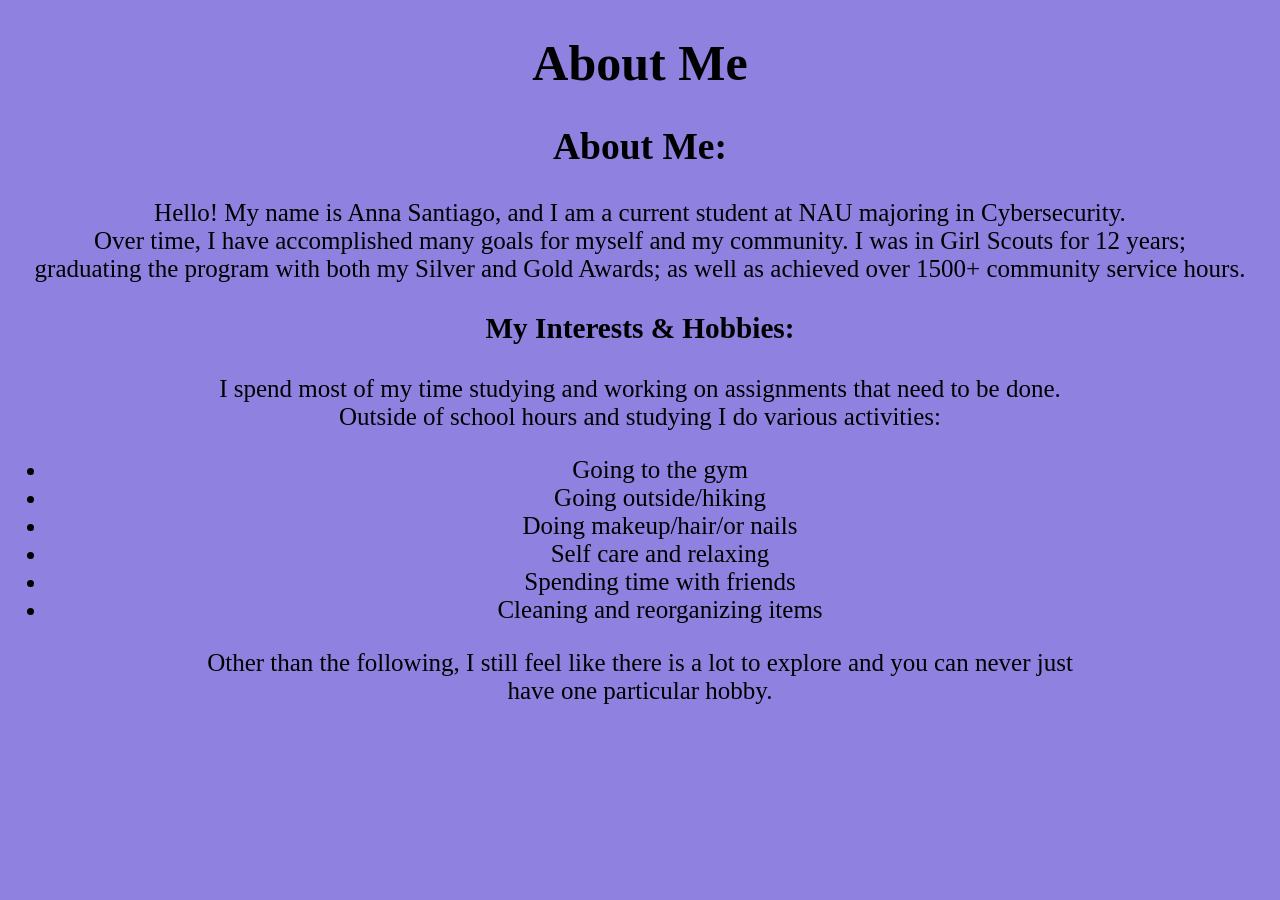
<file: AboutMe.html>
<!DOCTYPE html>
<html lang="en">
<head>
    <meta charset="UTF-8">
    <meta name="viewport" content="width=device-width, initial-scale=1.0">
    <title>About Me</title>
    <link rel="stylesheet" href="styles.css">
    <h1 class="h1">About Me</h1>
</head>
<body>
        <div class="About-Me">
        <h2><b>About Me:</b></h2>
            <p> Hello! My name is Anna Santiago, and I am a current student at NAU majoring in Cybersecurity. <br>
	            Over time, I have accomplished many goals for myself and my community. I was in Girl Scouts for 12 years;<br>
                graduating the program with both my Silver and Gold Awards; as well as achieved over 1500+ community service hours.</p>
         <h3> <b> My Interests & Hobbies: </b> </h3>
	        <p> I spend most of my time studying and working on assignments that need to be done. <br>
	        Outside of school hours and studying I do various activities: <br>
            <ul>
                <li> Going to the gym </li>
                <li> Going outside/hiking </li>
                <li> Doing makeup/hair/or nails </li>
                <li> Self care and relaxing </li>
                <li> Spending time with friends </li>
                <li> Cleaning and reorganizing items </li>
            </ul>
            Other than the following, I still feel like there is a lot to explore and you can never just <br>
            have one particular hobby. </p>

    </div>


</div>
</body>
</html>
</file>
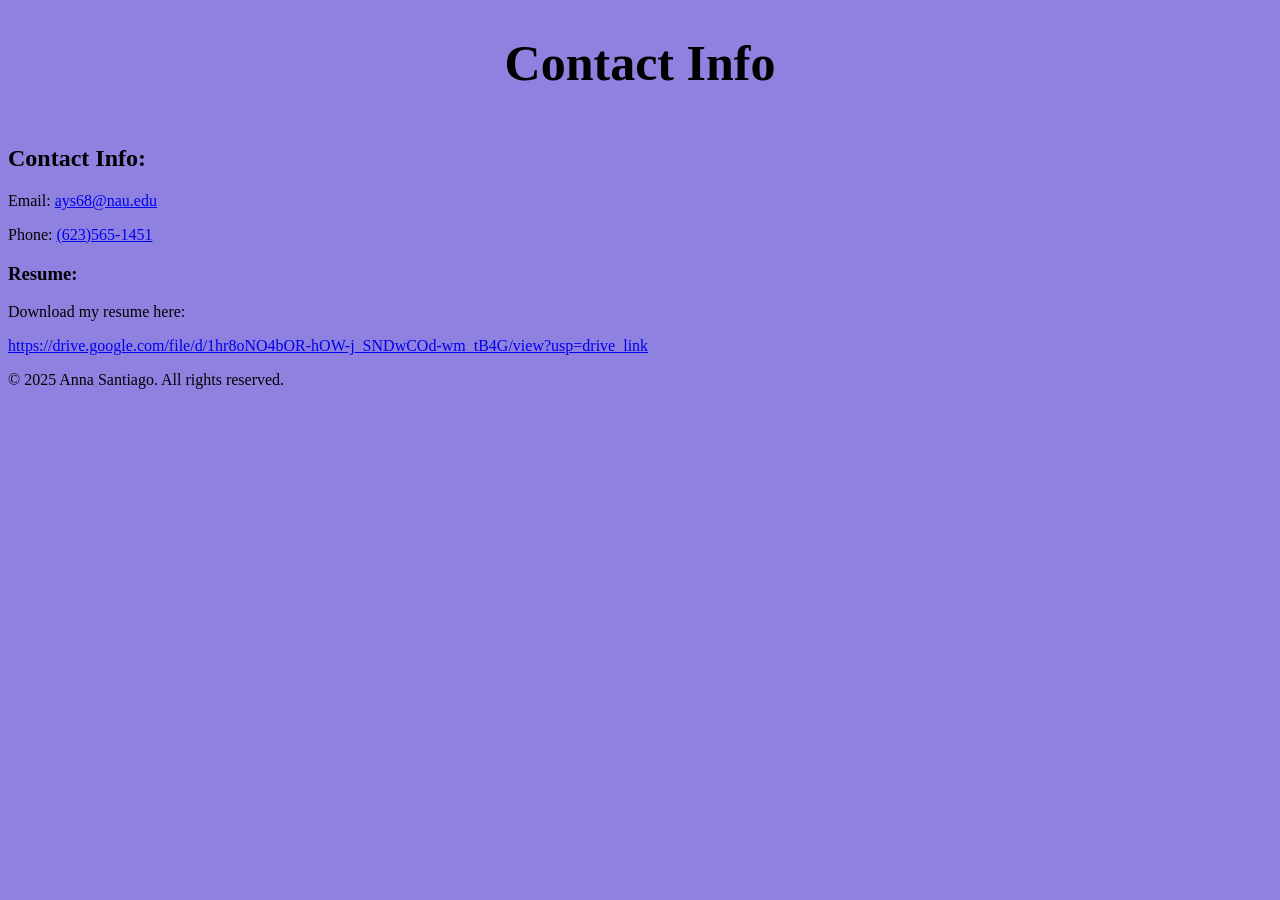
<file: ContactInfo.html>
<!DOCTYPE html>
<html lang="en">
<head>
    <meta charset="UTF-8">
    <meta name="viewport" content="width=device-width, initial-scale=1.0">
    <title>Contact Info</title>
    <link rel="stylesheet" href="styles.css">
    <h1 class="h1">Contact Info</h1>
</head>
<body>
        <div class="footer-content">
        <div class="ContactInfo">
            <h2><b>Contact Info:</b></h2>
            <p> Email: <a href="ays68@nau.edu">ays68@nau.edu</a></p>
            <p> Phone: <a href="tel:(623)565-1451">(623)565-1451</a></p>
            <h3> <b> Resume: </b> </h3>
   <p> Download my resume here: </p>
	<a href="https://drive.google.com/file/d/1hr8oNO4bOR-hOW-j_SNDwCOd-wm_tB4G/view?usp=drive_link">	https://drive.google.com/file/d/1hr8oNO4bOR-hOW-j_SNDwCOd-wm_tB4G/view?usp=drive_link </a>
        </div>
        <p>&copy; 2025 Anna Santiago. All rights reserved.</p>
    </div>
</body>
</html>
</file>
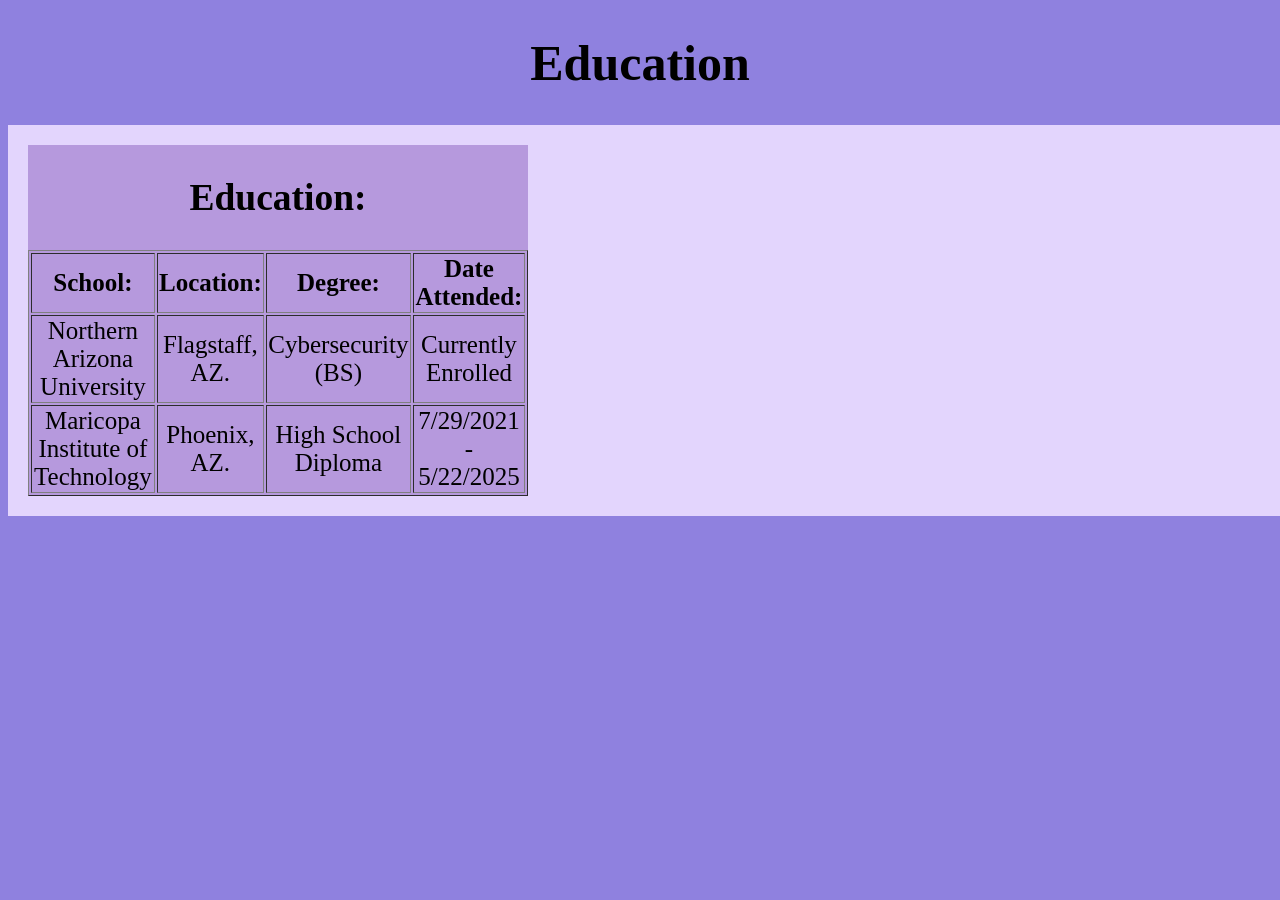
<file: Education.html>
<!DOCTYPE html>
<html lang="en">
<head>
    <meta charset="UTF-8">
    <meta name="viewport" content="width=device-width, initial-scale=1.0">
    <title>Education</title>
    <link rel="stylesheet" href="styles.css">
    <h1 class="h1">Education</h1>
</head>
<body>
    <div class="grid-container2">
    <div class="Education">
        <h2><b>Education:</b></h2>
        <table border ="1">
	    <thead>
          <tr>
	     <th> <b> School: </b> </th>
	     <th> <b> Location: </b> </th>
	     <th> <b> Degree: </b> </th>
	     <th> <b> Date Attended: </b> </th>
	    </tr>
	</thead>
	<tbody>
	  <tr>
	     <td> Northern Arizona University </td>
	     <td> Flagstaff, AZ. </td>
	     <td> Cybersecurity (BS) </td>
	     <td> Currently Enrolled </td>
	  </tr>
	</tbody>
	<tbody>
	  <tr>
	     <td> Maricopa Institute of Technology </td>
	     <td> Phoenix, AZ. </td>
	     <td> High School Diploma </td>
	     <td> 7/29/2021 - 5/22/2025 </td>
	  </tr>
	</tbody>
   </table>
        </div>
</body>
</html>
</file>
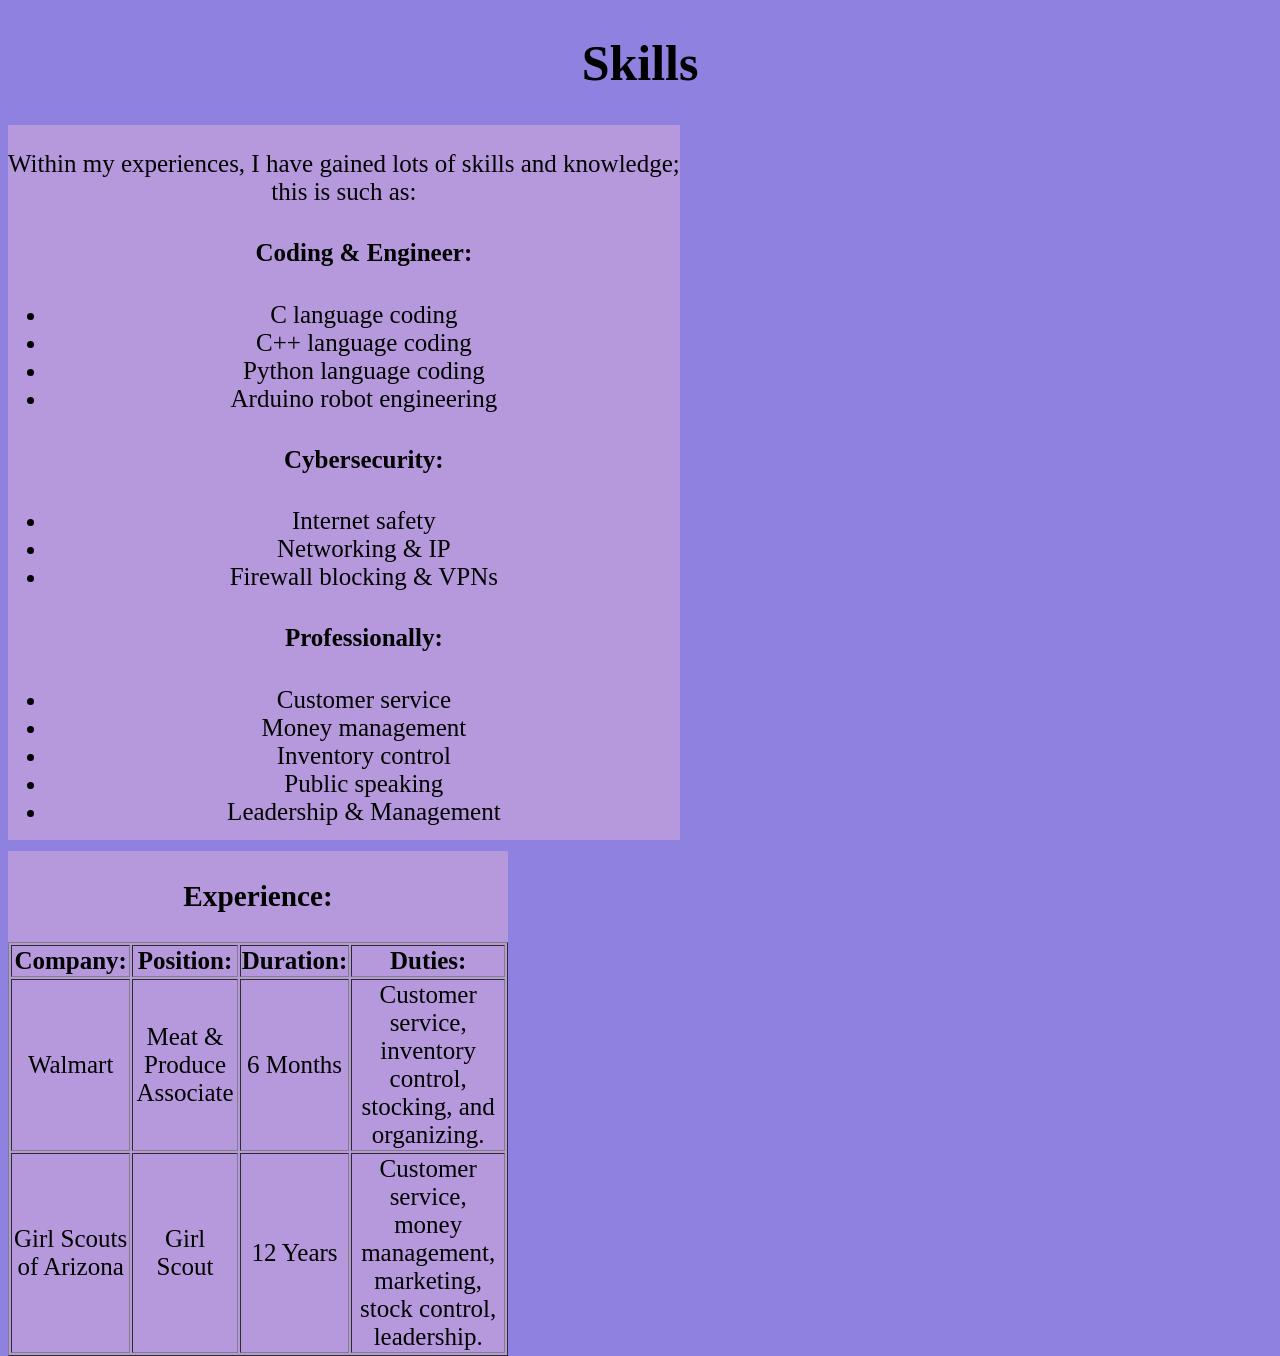
<file: Skills.html>
<!DOCTYPE html>
<html lang="en">
<head>
    <meta charset="UTF-8">
    <meta name="viewport" content="width=device-width, initial-scale=1.0">
    <title>Skills</title>
    <link rel="stylesheet" href="styles.css">
    <h1 class="h1">Skills</h1>
</head>
<body>
<div class="container">
    <div class="skills">
    <p> Within my experiences, I have gained lots of skills and knowledge; <br>
	this is such as:
       <ul>
	 <h4> <b> Coding & Engineer: </b> </h4>
	  <li> C language coding </li>
	  <li> C++ language coding </li>
	  <li> Python language coding </li>
	  <li> Arduino robot engineering </li>
	 <h4> <b> Cybersecurity: </b> </h4>
	  <li> Internet safety </li>
	  <li> Networking & IP </li>
	  <li> Firewall blocking & VPNs </li>
	 <h4> <b> Professionally: </b> </h4>
	  <li> Customer service </li>
	  <li> Money management </li>
	  <li> Inventory control </li>
	  <li> Public speaking </li>
	  <li> Leadership & Management </li>
	</ul>
    </div>



        <div class="Experience">
         <h3> <b> Experience: </b> </h3>
    <table border ="1">
	<thead>
	  <tr>
	     <th> <b> Company: </b> </th>
	     <th> <b> Position: </b> </th>
	     <th> <b> Duration: </b> </th>
	     <th> <b> Duties: </b> </th>
	  </tr>
	</thead>
	 <tbody>  
	  <tr>
	     <td> Walmart </td>
	     <td> Meat & Produce Associate </td>
	     <td> 6 Months </td>
	     <td> Customer service, inventory control, stocking, and organizing. </td>
	  </tr>
      </tbody>
 	 <tbody>
	  <tr>
	     <td> Girl Scouts of Arizona </td>
	     <td> Girl Scout </td>
	     <td> 12 Years </td>
	     <td> Customer service, money management, marketing, stock control, leadership. </td>
   	  </tr>
	</tbody>
   </table>
   </div>
</div>
</body>
</html>
</file>
<file: styles.css>
html{
    background: #8f81df
}
.h1{
  display: flex;
  font-size: 50px;
  text-align: center;
  justify-content: center;
  position: relative;
}

.wrapper{
  position: relative;
  display: flex;
  gap: 20px;
}

.flex-container{
    display: flex;
    flex-grow: -1;
    flex-direction: column;
    align-items: center;
    justify-content: space-around;
    width: 100px;
    height: 1000px;
    background-color:antiquewhite;
    border-radius: 20px;
  
    
}

.side-text{
  position: absolute;
  right: 120px;
  left: 120px;
  width: auto;
  top: 0;
  font-size: 25px;
}

.nauimg{
  display: block;
    position: center;
    right: 120px;
    left: 120px;
    top: 75px;
    width: 75px;
    height: 20px; 
    border-radius: 150px;
}
#nauimg {
  border-radius: 0%;
  -webkit-transition: -webkit-transform .8s ease-in-out;
          transition:         transform .8s ease-in-out;
}

#nauimg:hover {
  -webkit-transform: rotate(360deg);
          transform: rotate(360deg);
}

.Homepage-container{
    font-size: 50px;
    grid-template-columns: 4;
    grid-template-rows: 1;
    align-items: baseline;
    text-align: center;
}

.About-Me{
  font-size: 25px;
  align-items: center;
  text-align: center;
  width: auto;
}



.grid-container2{
    display: grid;
    place-items: center;
    align-content: space-around;
    grid-template-columns: 0.5fr 0.5fr 0.5fr 0.5fr 0.5fr;
    grid-template-rows: 0.5fr;
    grid-auto-rows: 75px;
    column-gap: 10px;
    row-gap: 10px;
    padding: 20px;
    width: 100%;
    height: auto;
    background-color: #e3d5fd
}


    .Education{
  font-size: 25px;
  display: subgrid;
  grid-column: span 2;
  justify-items: center;
  text-align: center;
  width: 500px;
  background-color:rgb(182, 153, 221)
}

.Experience{
  font-size: 25px;
  display: subgrid;
  grid-column: span 3;
  place-items: center;
  align-items: center;
  text-align: center;
  width: 500px;
  background-color:rgb(182, 153, 221)
}

.container{
  display: grid;
  position: absolute;
  grid-template-columns: minmax(500px, 1fr);
  justify-content: center;
  align-items: space-between;
  text-align: center;
  width: auto;
  height: 715px;
  font-size: 25px;
  background-color:rgb(182, 153, 221)
  
}

.grid-container3{
    display: grid;
    place-items: center;
    align-content: space-around;
    grid-template-columns: 1fr 1fr 1fr 1fr 1fr;
    grid-template-rows: 2fr;
    grid-auto-rows: 75px;
    column-gap: 10px;
    row-gap: 10px;
    padding: 20px;
    width: 100%;
    height: auto;
    background-color: #e3d5fd
}

.Projects{
  font-size: 25px;
  display: subgrid;
  grid-column: span 5;
  justify-items: center;
  text-align: center;
  width: 500px;
  background-color:rgb(182, 153, 221)
}
.Resume{
 font-size: 20px;
 display: block;
  justify-items: center;
  text-align: center;
  width: auto;
  padding: 10px; 
  background-color:rgb(182, 153, 221)
}
.Resume:hover{
  background-color: #e3d5fd;
  font-size: 24px;
}

.images{
  display: flex;
  justify-content: space-around;
}
.image-container{
  height: 1080px;
  width: 800px;
  position: relative;
}
.image-container img{
  width: 300%;
  height: 300%;
}
.transition-image{
  position: absolute;
  top: 0px;
  left: 0px;
  opacity: 0;
  transition: opacity 0.5s ease-out;
}
.image-container:hover{
  opacity: 0.5;
}

.fade::after{
  content:"";
  background:black;
  width: 100%;
  height: 100%;
  position: absolute;
  top: 0;
  left: 0;
  opacity: 0;
}

.fade:hover::after{
  opacity: 0.5;
}
@media only screen and (max-width: 600px) {
  .flex-container{
    display: flex;
    width: 100%;
    height: 100px;
    justify-content: space-around;
    flex-direction: row;
    background-color:antiquewhite;
    border-radius: 5px;
    padding: 10px;
  }
  .side-text{
    position: sticky;
    right: 10px;
    left: 10px;
    width: 500px;
    top: 0;
    font-size: 10px;
  }
   .nauimg{
    display: block;
    position: center;
    right: 5px;
    left: 5px;
    top: 60px;
    width: 40px;
    height: 10px; 
    border-radius: 100px;
   }
    .Homepage-container{
      font-size: 25px;
      grid-template-columns: 1fr;
      grid-template-rows: 1fr;
      align-items: baseline;
      text-align: center;
    }
    .About-Me{
      font-size: 10px;
      align-items: center;
      text-align: center;
      width: auto;
    }
}

.footer-content{
  display: flex;
  position: relative;
  flex-direction: column;
}
</file>
